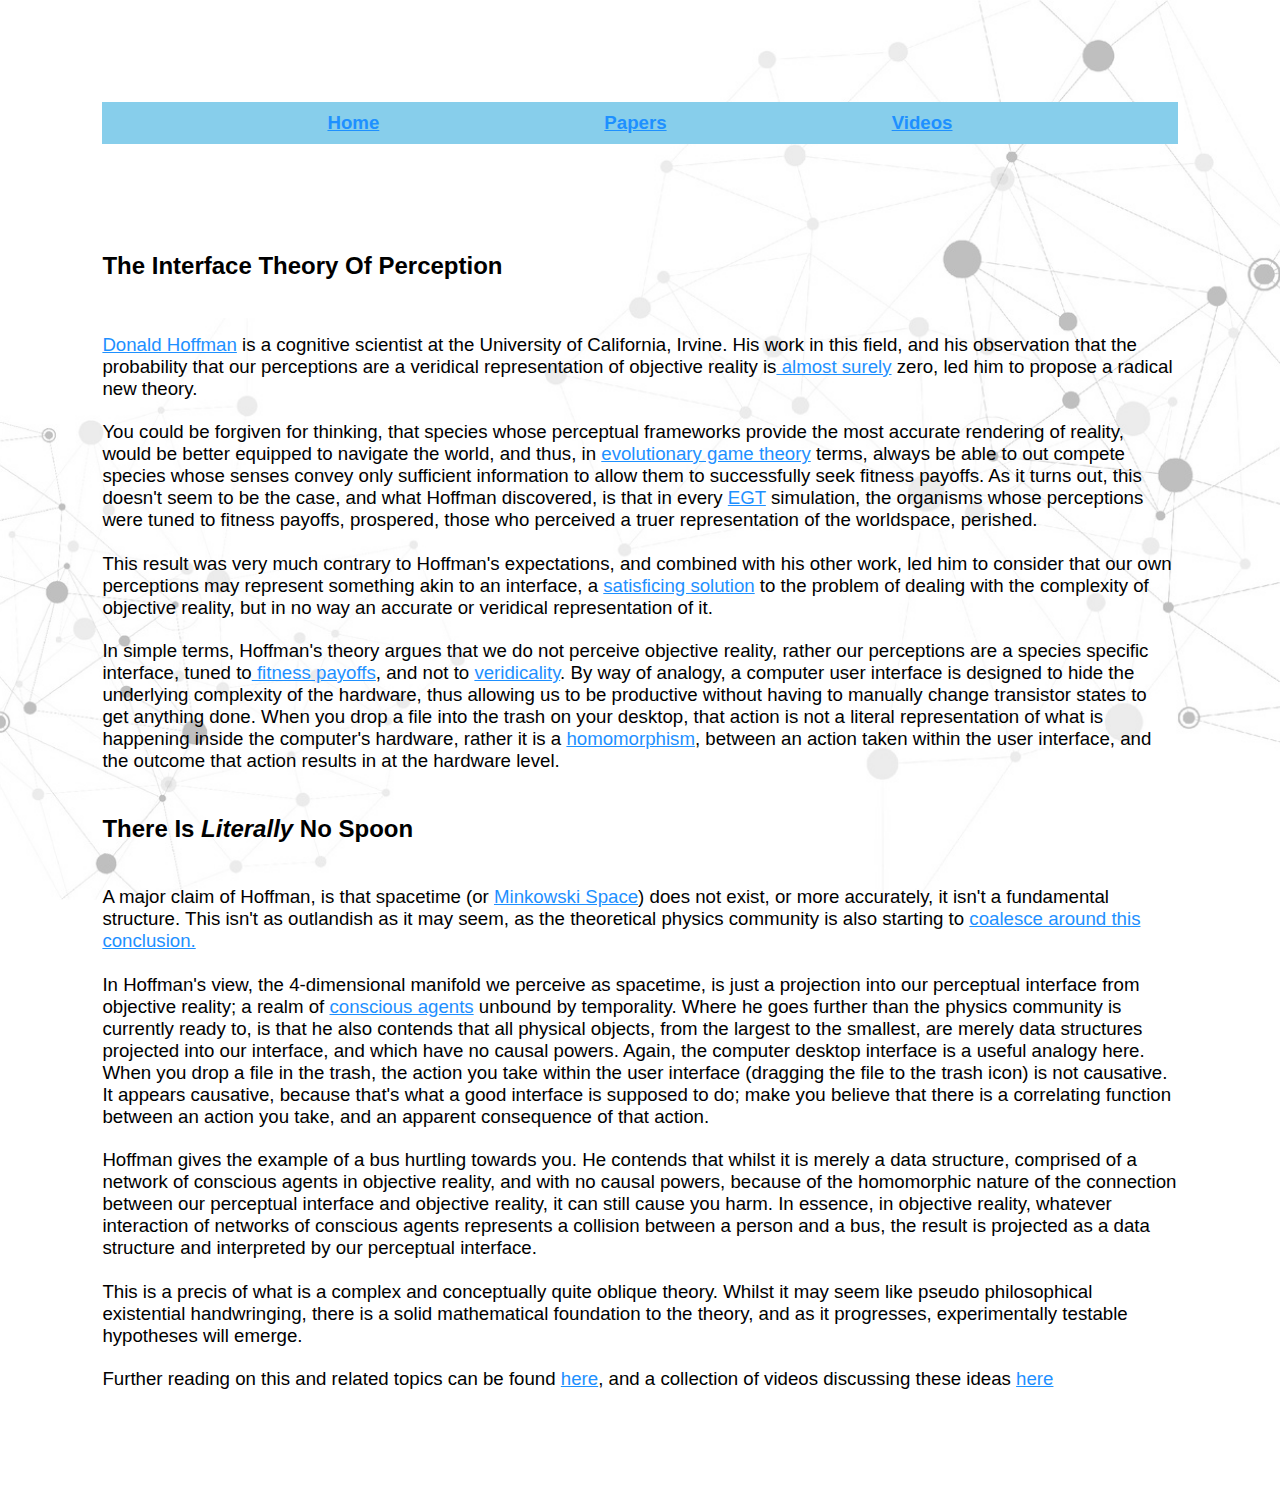
<file: index.html>
<!DOCTYPE html>
<html lang="en">
<head>
    <meta charset="UTF-8">
    <title>The Interface Theory Of Human Perception</title>
    <link rel="stylesheet" href="style.css">
    <link rel="shortcut icon" href="favicon.ico" type="image/x-icon">
</head>

<body>
   
    <div id="navbar">
        <a href="index.html">Home</a>
        <a href="papers.html">Papers</a>
        <a href="videos.html">Videos</a>
    </div>
             
    <h1>The Interface Theory Of Perception</h1>

    <p><a href="https://en.wikipedia.org/wiki/Donald_D._Hoffman"target="_blank">Donald Hoffman</a> is a cognitive scientist at the University of California, Irvine. His work in this field, and his observation that the probability that our perceptions are a veridical representation of objective reality is<a href="https://en.wikipedia.org/wiki/Almost_surely"target="_blank"> almost surely</a> zero, led him to propose a radical new theory.</p>

    <p>You could be forgiven for thinking, that species whose perceptual frameworks provide the most accurate rendering of reality, would be better equipped to navigate the world, and thus, in <a href="http://en.wikipedia.org/wiki/Evolutionary_game_theory"target="_blank">evolutionary game theory</a> terms, always be able to out compete species whose senses convey only sufficient information to allow them to successfully seek fitness payoffs. As it turns out, this doesn't seem to be the case, and what Hoffman discovered, is that in every <a href="https://en.wikipedia.org/wiki/Evolutionary_game_theory"target="_blank">EGT</a> simulation, the organisms whose perceptions were tuned to fitness payoffs, prospered, those who perceived a truer representation of the worldspace, perished.</p>

    <p>This result was very much contrary to Hoffman's expectations, and combined with his other work, led him to   consider that our own perceptions may represent something akin to an interface, a <a href="https://en.wikipedia.org/wiki/Satisficing"target=_blank">satisficing solution</a> to the problem of dealing with the complexity of objective reality, but in no way an accurate or veridical representation of it.</p>    

    <p>In simple terms, Hoffman's theory argues that we do not perceive objective reality, rather our perceptions are a species specific interface, tuned to<a href="https://en.wikipedia.org/wiki/Evolutionary_game_theory"target="_blank"> fitness payoffs</a>, and not to <a href="https://en.wikipedia.org/wiki/Veridicality"target="_blank">veridicality</a>. By way of analogy, a computer user interface is designed to hide the underlying complexity of the hardware, thus allowing us to be productive without having to manually change transistor states to get anything done. When you drop a file into the trash on your desktop, that action is not a literal representation of what is happening inside the computer's hardware, rather it is a <a href="https://en.wikipedia.org/wiki/Homomorphism"target="_blank">homomorphism</a>, between an action taken within the user interface, and the outcome that action results in at the hardware level.</p> 

    
    <h2>There Is <span class="literally">Literally</span> No Spoon</h2>

    <p>A major claim of Hoffman, is that spacetime (or <a href="https://en.wikipedia.org/wiki/Minkowski_space"target="_blank">Minkowski Space</a>) does not exist, or more accurately, it isn't a fundamental structure. This isn't as outlandish as it may seem, as the theoretical physics community is also starting to <a href="https://pswscience.org/meeting/the-doom-of-spacetime/" target="_blank">coalesce around this conclusion.</a></p>

    
    <p>In Hoffman's view, the 4-dimensional manifold we perceive as spacetime, is just a projection into our perceptual interface from objective reality; a realm of <a href="http://cogsci.uci.edu/~ddhoff/HoffmanTime.pdf"target="_blank"</a>conscious agents</a> unbound by temporality. Where he goes further than the physics community is currently ready to, is that he also contends that all physical objects, from the largest to the smallest, are merely data structures projected into our interface, and which have no causal powers. Again, the computer desktop interface is a useful analogy here. When you drop a file in the trash, the action you take within the user interface (dragging the file to the trash icon) is not causative. It appears causative, because that's what a good interface is supposed to do; make you believe that there is a correlating function between an action you take, and an apparent consequence of that action.</p>

    <p>Hoffman gives the example of a bus hurtling towards you. He contends that whilst it is merely a data structure, comprised of a network of conscious agents in objective reality, and with no causal powers, because of the homomorphic nature of the connection between our perceptual interface and objective reality, it can still cause you harm. In essence, in objective reality, whatever interaction of networks of conscious agents represents a collision between a person and a bus, the result is projected as a data structure and interpreted by our perceptual interface.</p>


    <p>This is a precis of what is a complex and conceptually quite oblique theory. Whilst it may seem like pseudo philosophical existential handwringing, there is a solid mathematical foundation to the theory, and as it progresses, experimentally testable hypotheses will emerge.</p>


   <p>Further reading on this and related topics can be found <a href="papers.html"</a>here</a>, and a collection of videos discussing these ideas <a href="videos.html"</a>here</a></p>
    

        
</body>
</html>
</file>
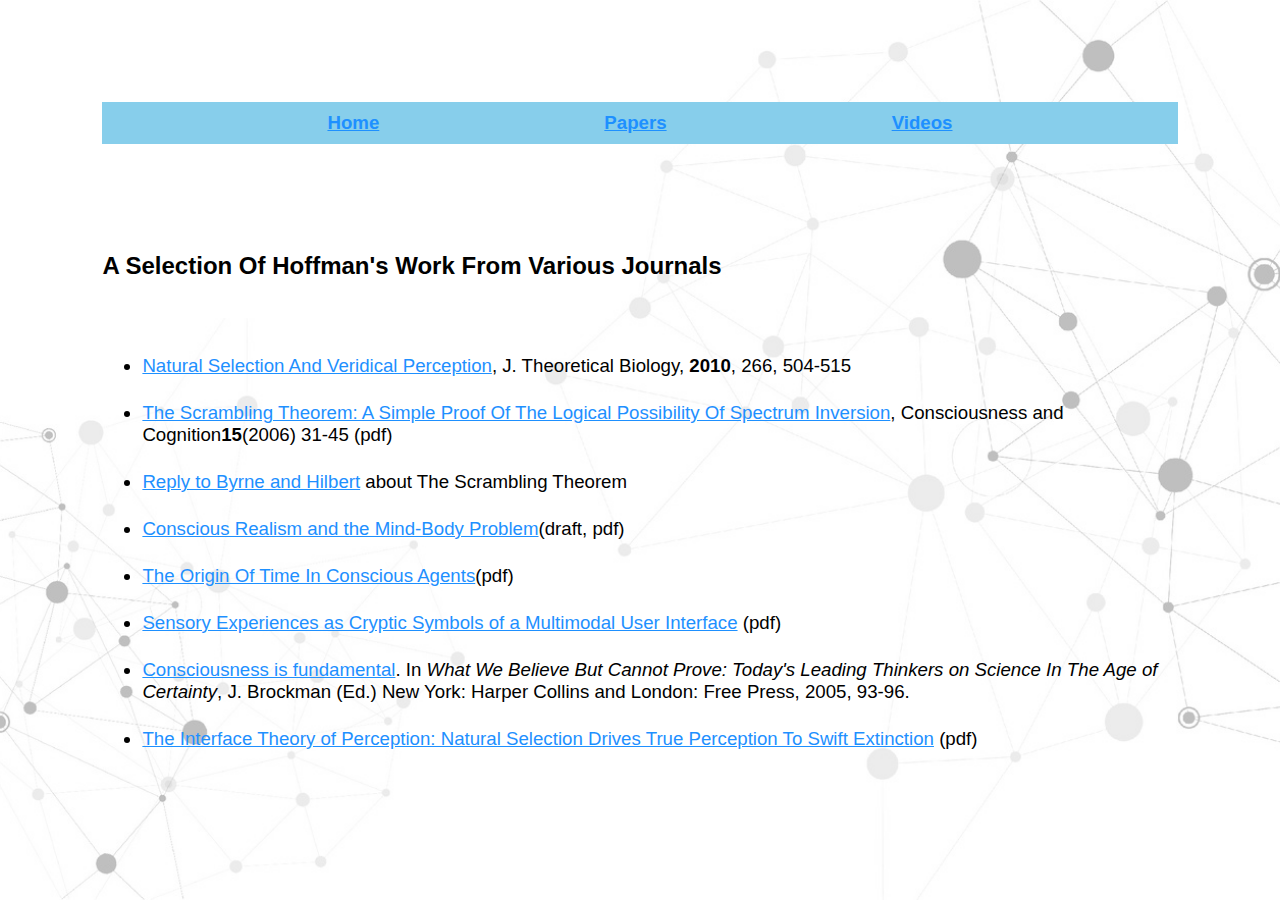
<file: papers.html>
<!DOCTYPE html>
<html lang="en">
<head>
    <meta charset="UTF-8">
    <title>Donald Hoffman Research Papers</title>
    <link rel="stylesheet" href="style.css">
    <link rel="shortcut icon" href="favicon.ico" type="image/x-icon">
</head>
<body>
   
        <div id="navbar">
            <a href="index.html">Home</a>
            <a href="papers.html">Papers</a>
            <a href="videos.html">Videos</a>
        </div>
         
        <h2> A Selection Of Hoffman's Work From Various Journals</h2>
           
        <ul>
        <li><a href="http://www.cogsci.uci.edu/~ddhoff/PerceptualEvolution.pdf"target="_blank">Natural Selection And Veridical Perception</a>, J. Theoretical Biology, <b>2010</b>, 266, 504-515</li>
 
        <li><a href="http://www.cogsci.uci.edu/~ddhoff/ScrambleProof.pdf"target="_blank">The Scrambling Theorem: A Simple Proof Of The Logical Possibility Of Spectrum Inversion</a>, Consciousness and Cognition<b>15</b>(2006) 31-45 (pdf)</li>

        <li><a href="http://www.cogsci.uci.edu/~ddhoff/ReplyToByrneHilbert.pdf"target="_blank"> Reply to Byrne and Hilbert</a> about The Scrambling Theorem</li>
        
        <li><a href="http://www.cogsci.uci.edu/~ddhoff/ConsciousRealism2.pdf"target="_blank">Conscious Realism and the Mind-Body Problem</a>(draft, pdf)</li>

        <li><a href="http://cogsci.uci.edu/~ddhoff/HoffmanTime.pdf"target="_blank">The Origin Of Time In Conscious Agents</a>(pdf)</li>
        
        <li><a href="http://www.socsci.uci.edu/~ddhoff/MUI2.pdf"target="_blank">Sensory Experiences as Cryptic Symbols of a Multimodal User Interface</a>&nbsp;(pdf)</li>
        
        <li><a href="http://www.edge.org/q2005/q05_4.html#hoffman"target="_blank">Consciousness is fundamental</a>. In<i> What We Believe But Cannot Prove: Today's Leading Thinkers on Science In The Age of Certainty</i>, J. Brockman (Ed.) New York: Harper Collins and London: Free Press, 2005, 93-96.</li>
        
        <li><a href="https://www.newdualism.org/papers/D.Hoffman/Hoffman-interface.pdf"target="_blank">The Interface Theory of Perception: Natural Selection Drives True Perception To Swift Extinction</a>&nbsp;(pdf)</li>
    
    </ul>
    
    

</body>

</html>
</file>
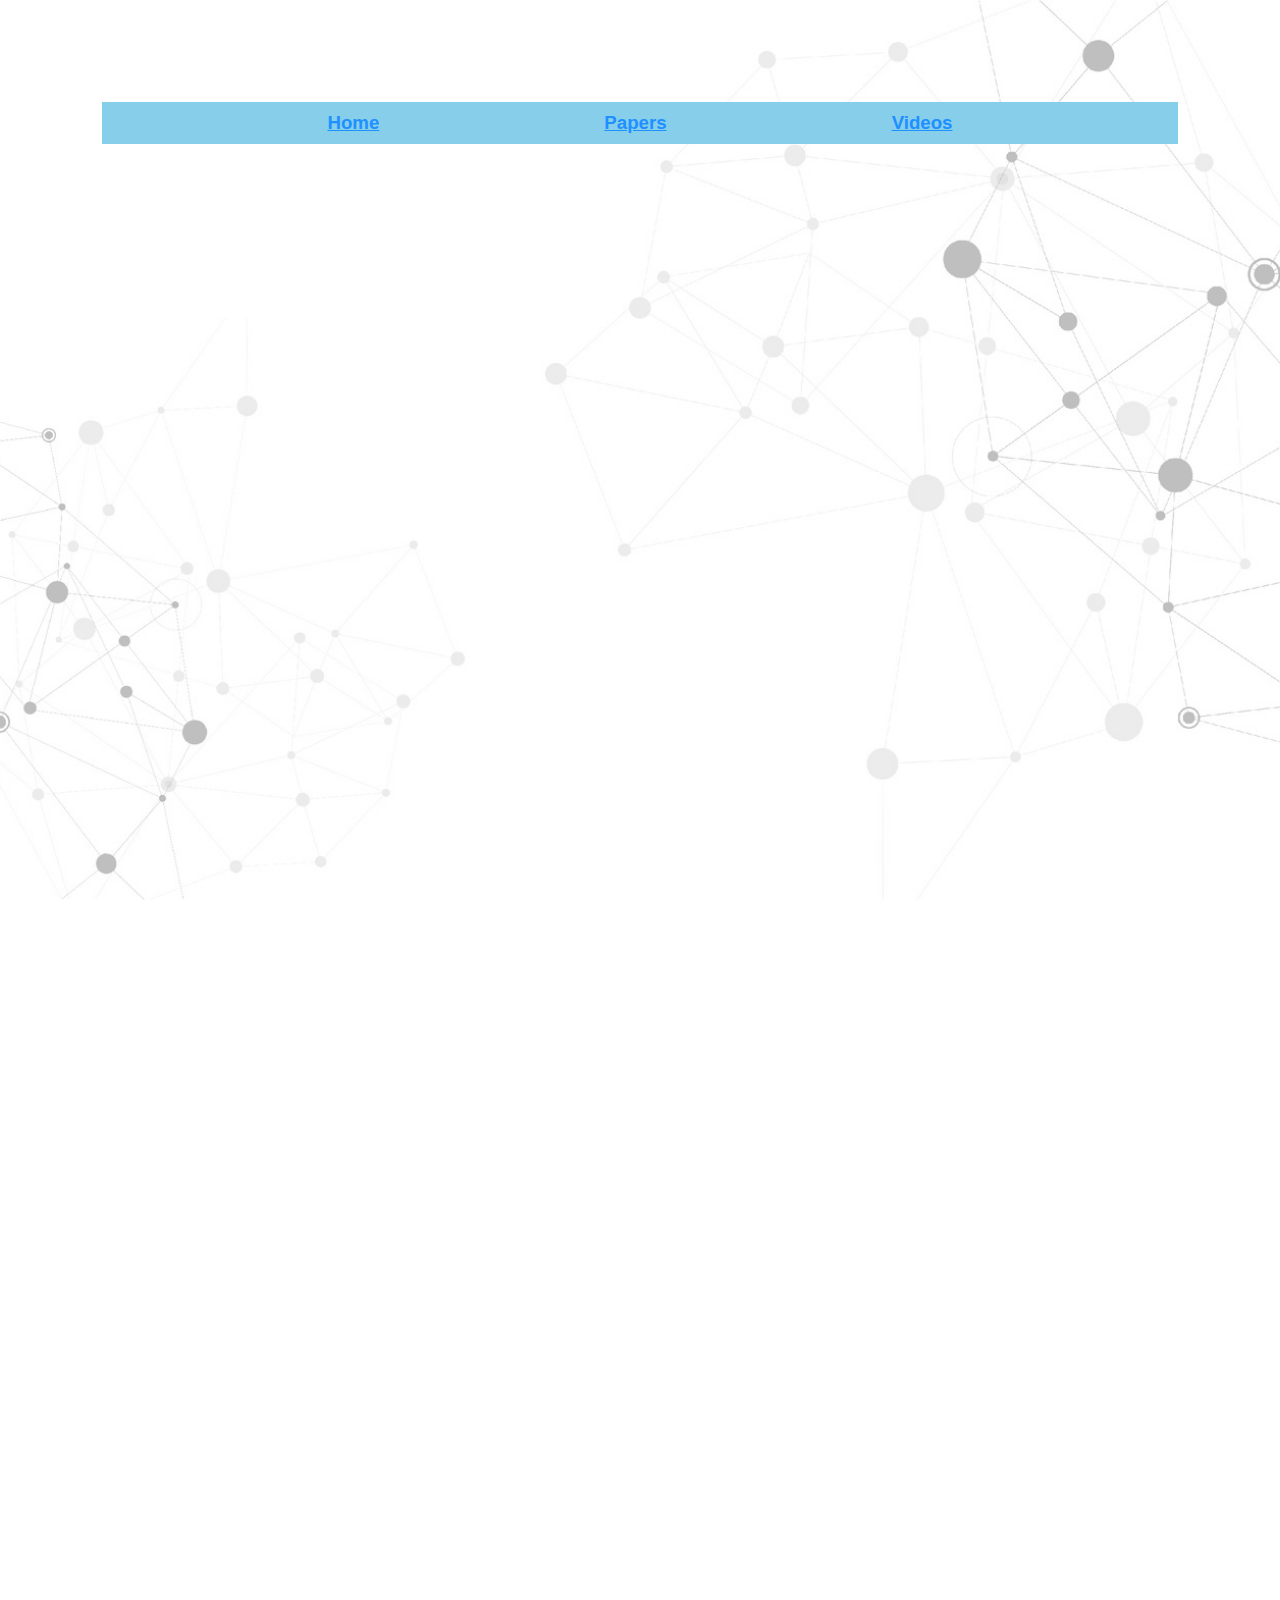
<file: videos.html>
<!DOCTYPE html>
<html lang="en">
<head>
    <meta charset="UTF-8">
    <title>Donald Hoffman Videos</title>
    <link rel="stylesheet" href="style.css">
    <link rel="shortcut icon" href="favicon.ico" type="image/x-icon">
</head>
<body>
    
      <div id="navbar">
        <a href="index.html">Home</a>
        <a href="papers.html">Papers</a>
        <a href="videos.html">Videos</a>
    </div>
  

<div id="videos">
    <iframe width="560" height="315" src="https://www.youtube.com/embed/CmieNQH7Q4w" title="YouTube video player" frameborder="0" allow="accelerometer; autoplay; clipboard-write; encrypted-media; gyroscope; picture-in-picture" allowfullscreen></iframe>

    <iframe width="560" height="315" src="https://www.youtube.com/embed/oYp5XuGYqqY" title="YouTube video player" frameborder="0" allow="accelerometer; autoplay; clipboard-write; encrypted-media; gyroscope; picture-in-picture" allowfullscreen></iframe>

    <iframe width="560" height="315" src="https://www.youtube.com/embed/dd6CQCbk2ro" title="YouTube video player" frameborder="0" allow="accelerometer; autoplay; clipboard-write; encrypted-media; gyroscope; picture-in-picture" allowfullscreen></iframe>

    <iframe width="560" height="315" src="https://www.youtube.com/embed/SL8wopYLM7Y" title="YouTube video player" frameborder="0" allow="accelerometer; autoplay; clipboard-write; encrypted-media; gyroscope; picture-in-picture" allowfullscreen></iframe>
</div>

</body>

</html>
</file>
<file: style.css>
body {
    margin: 8%;
  }
  body {
    background-image: url("background.png");
    height: 100%;
    background-attachment: fixed;
    background-position: center;
    background-repeat: no-repeat;
    background-size: cover;
  }


a:link {
    color:dodgerblue;
  }
  
  
  a:hover {
    color:red;
  }
  
 
  a:active {
    color: blue;
  }
  
#navbar {
    background-color:skyblue;
    height: 42px;
    display: flex;
    flex-wrap: wrap;
    justify-content: space-evenly;
    align-items: center;
    font-weight: bold;
    font-size:14pt;
    font-family: -apple-system, BlinkMacSystemFont, 'Segoe UI', Roboto, Oxygen, Ubuntu, Cantarell, 'Open Sans', 'Helvetica Neue', sans-serif;
    margin-bottom: 10%;
    

}

h1 {
    font-size: 18pt;
    font-family: -apple-system, BlinkMacSystemFont, 'Segoe UI', Roboto, Oxygen, Ubuntu, Cantarell, 'Open Sans', 'Helvetica Neue', sans-serif;
    margin-bottom: 5%;
    
    
}


h2 {
  font-size: 18pt;
  font-family: -apple-system, BlinkMacSystemFont, 'Segoe UI', Roboto, Oxygen, Ubuntu, Cantarell, 'Open Sans', 'Helvetica Neue', sans-serif;
  margin-bottom: 4%;
  margin-top: 4%;  
}

#videos {
    display: flex;
    height:max-content;
    align-items:center;
    justify-content: space-evenly;
    flex-wrap: wrap;
    gap: 15px;
    row-gap: 35px;
    margin-top: 8%;
    margin-bottom: 10%;
    
}


p {
    font-size: 14pt;
    font-family: -apple-system, BlinkMacSystemFont, 'Segoe UI', Roboto, Oxygen, Ubuntu, Cantarell, 'Open Sans', 'Helvetica Neue', sans-serif;
    margin-top: 2% 0;
    margin-bottom: 2%;
    
    
}


ul {
    font-size:14pt;
    font-family: -apple-system, BlinkMacSystemFont, 'Segoe UI', Roboto, Oxygen, Ubuntu, Cantarell, 'Open Sans', 'Helvetica Neue', sans-serif;
    display: flex;
    flex-flow: column;
    row-gap: 25px ;
    margin-top: 7%;
    margin-bottom: 10%;
}

.literally { font-style: italic; }
</file>
